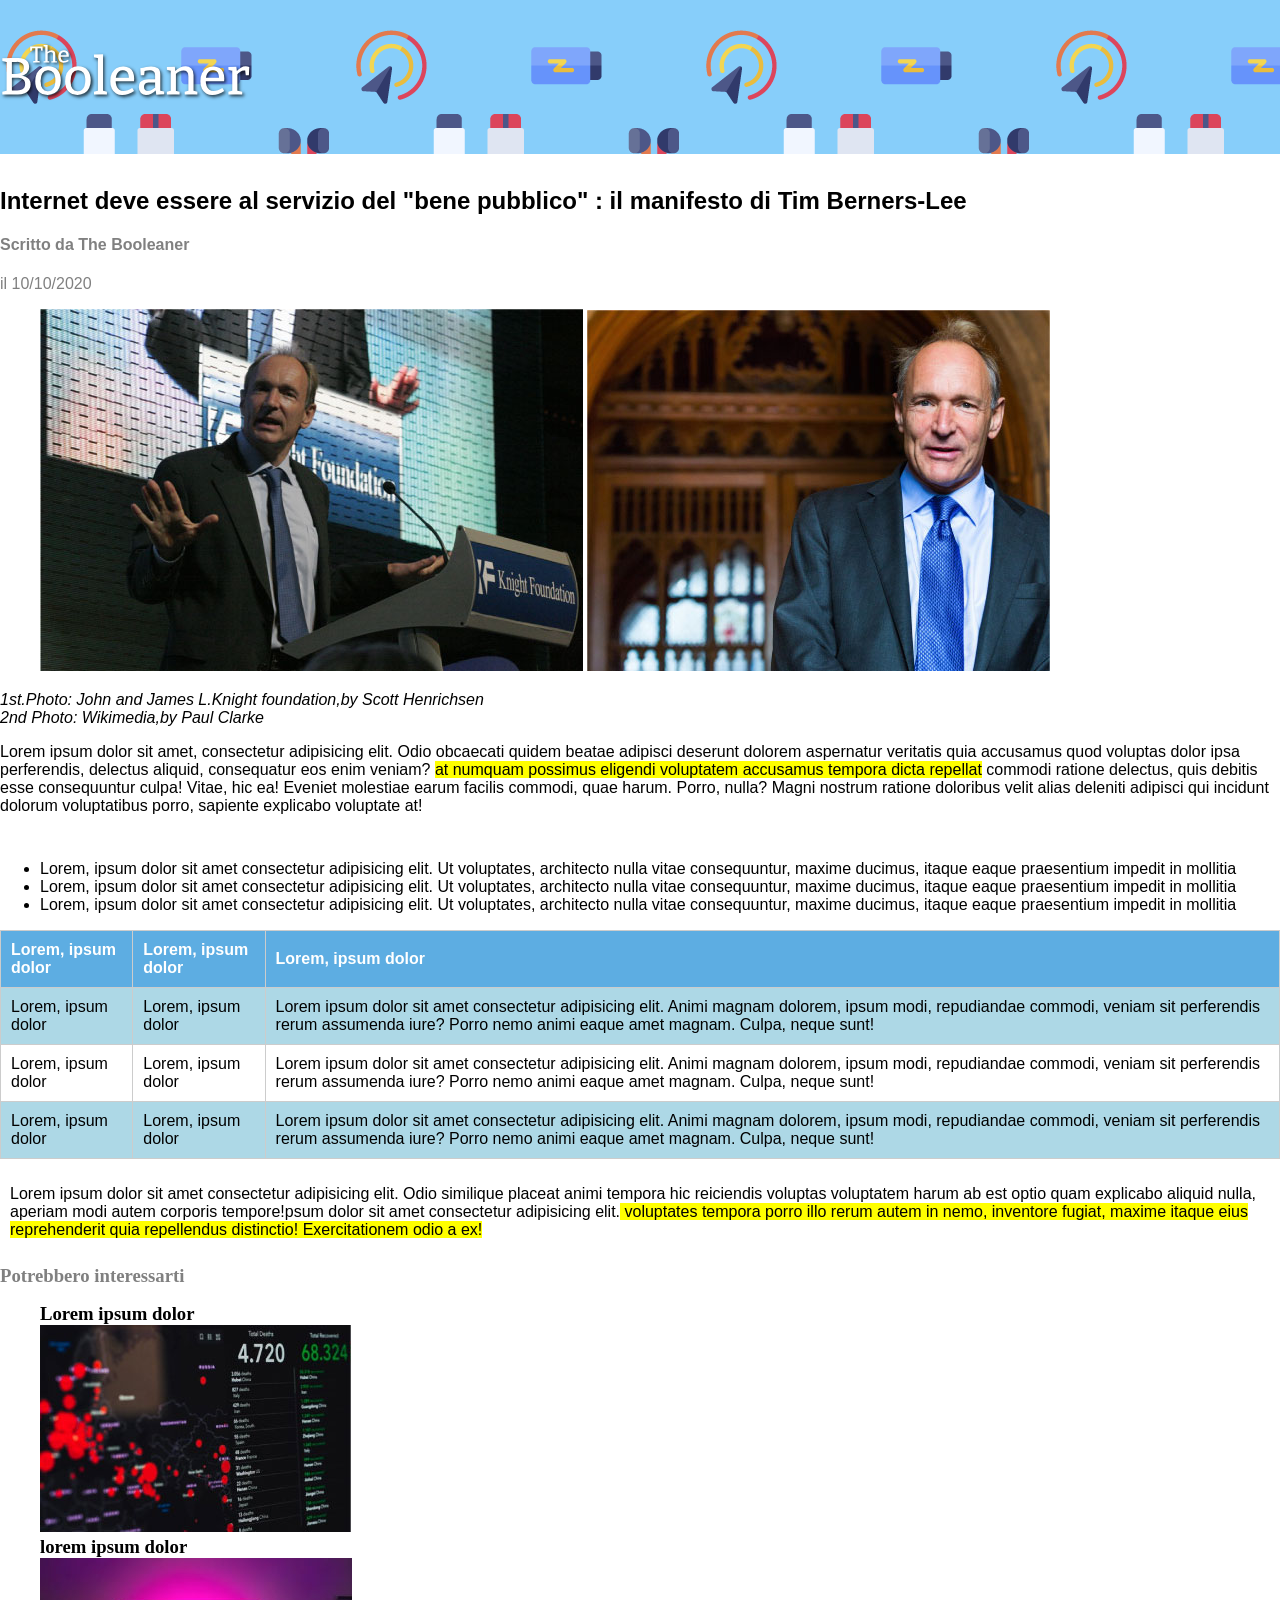
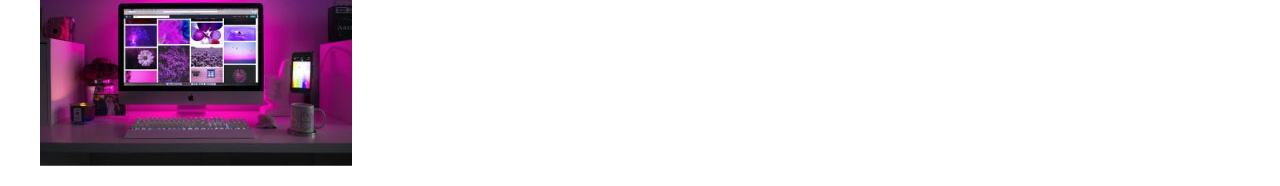
<file: index.html>
<!DOCTYPE html>
<html lang="en">

<head>
    <meta charset="UTF-8">
    <meta name="viewport" content="width=device-width, initial-scale=1.0">
    <title>The Booleaner</title>
    <link rel="stylesheet" href="./css/style.css">
</head>

<body>
    <!-- header -->
    <header>
        <img class="logo" src="./img/logo.svg" alt="Logo immagine">
    </header>
    <!--fine header -->

    <!--main -->
    <main>
        <!-- prima sezione -->
        <section>
            <!-- titolo pricipale -->
            <h1>Internet deve essere al servizio del "bene pubblico" : il manifesto di Tim Berners-Lee </h1>
            <!--fine titolo pricipale -->

            <h4 class="grey">Scritto da The Booleaner</h4>
            <!-- info data -->
            <time datetime="2020/10/10">il 10/10/2020</time>
            <!-- info data fine -->

            <figure>
                <img src="img/tim-1.jpg" alt="tim-1">
                <img src="img/tim-2.jpg" alt="tim-2">
            </figure>

            <p class="author">
                1st.Photo: John and James L.Knight foundation,by Scott Henrichsen <br>
                2nd Photo: Wikimedia,by Paul Clarke
            </p>

            <p>Lorem ipsum dolor sit amet, consectetur adipisicing elit. Odio obcaecati quidem beatae adipisci deserunt
                dolorem aspernatur veritatis quia accusamus quod voluptas dolor ipsa perferendis, delectus aliquid,
                consequatur eos enim veniam?
                <span class="evidence">at numquam possimus eligendi voluptatem accusamus tempora dicta repellat</span>
                commodi ratione
                delectus, quis debitis esse consequuntur culpa! Vitae, hic ea! Eveniet molestiae earum facilis commodi,
                quae harum. Porro, nulla?
                Magni nostrum ratione doloribus velit alias deleniti adipisci qui incidunt dolorum voluptatibus porro,
                sapiente explicabo voluptate at!
            </p>
        </section>
        <!-- fine prima sezione-->

        <!-- seconda sezione lista -->
        <section>
            <div class="lista">
                <ul>
                    <li>Lorem, ipsum dolor sit amet consectetur adipisicing elit. Ut voluptates, architecto nulla vitae
                        consequuntur, maxime ducimus, itaque eaque praesentium impedit in mollitia</li>
                    <li>Lorem, ipsum dolor sit amet consectetur adipisicing elit. Ut voluptates, architecto nulla vitae
                        consequuntur, maxime ducimus, itaque eaque praesentium impedit in mollitia</li>
                    <li>Lorem, ipsum dolor sit amet consectetur adipisicing elit. Ut voluptates, architecto nulla vitae
                        consequuntur, maxime ducimus, itaque eaque praesentium impedit in mollitia</li>
                </ul>
            </div>
            <!--fine sezione lista -->

            <!-- inizio tabella -->
            <table>
                <tr>
                    <th>Lorem, ipsum dolor</th>
                    <th>Lorem, ipsum dolor</th>
                    <th>Lorem, ipsum dolor</th>
                </tr>

                <tr class="riga-colore">
                    <td>Lorem, ipsum dolor</td>
                    <td>Lorem, ipsum dolor</td>
                    <td>Lorem ipsum dolor sit amet consectetur adipisicing elit. Animi magnam dolorem, ipsum modi,
                        repudiandae commodi, veniam sit perferendis rerum assumenda iure? Porro nemo animi eaque amet
                        magnam. Culpa, neque sunt!</td>
                </tr>

                <tr>
                    <td>Lorem, ipsum dolor</td>
                    <td>Lorem, ipsum dolor</td>
                    <td>Lorem ipsum dolor sit amet consectetur adipisicing elit. Animi magnam dolorem, ipsum modi,
                        repudiandae commodi, veniam sit perferendis rerum assumenda iure? Porro nemo animi eaque amet
                        magnam. Culpa, neque sunt!</td>
                </tr>

                <tr class="riga-colore">
                    <td>Lorem, ipsum dolor</td>
                    <td>Lorem, ipsum dolor</td>
                    <td>Lorem ipsum dolor sit amet consectetur adipisicing elit. Animi magnam dolorem, ipsum modi,
                        repudiandae commodi, veniam sit perferendis rerum assumenda iure? Porro nemo animi eaque amet
                        magnam. Culpa, neque sunt!</td>
                </tr>
            </table>
            <!-- fine tabella -->


            <!-- paragrafo -->
            <p class="space">Lorem ipsum dolor sit amet consectetur adipisicing elit. Odio similique placeat animi
                tempora hic reiciendis voluptas voluptatem harum ab est optio quam explicabo aliquid nulla, aperiam modi
                autem corporis tempore!psum dolor sit amet consectetur adipisicing elit.<span class="evidence">
                    voluptates tempora porro illo rerum
                    autem in nemo, inventore fugiat, maxime itaque eius reprehenderit quia repellendus distinctio!
                    Exercitationem odio a ex!</span></p>
            <!--fine paragrafo -->
        </section>
    </main>
    <!--fine main -->

    <!-- footer -->
    <footer>
        <h3 class="grey">Potrebbero interessarti</h3>
        <figure>
            <h3>Lorem ipsum dolor</h3>
            <img src="img/graph.jpg" alt="monitor1"><br>
            <h3>lorem ipsum dolor</h3>
            <img src="img/monitor.jpg" alt="monitor2">
        </figure>
    </footer>
    <!-- fine footer -->

</body>

</html>
</file>
<file: css/style.css>
/* header */
body{
  margin: 0%;
  padding: 0;
  box-sizing: border-box;
}



header {
    background-color: lightskyblue;
    background-image: url(../img/pattern.png);
}


.logo {
    width: 250px;
    height: 150px;
}

/* fine header */

/* main */
main {
    font-family: Arial, Helvetica, sans-serif;
}

/* info h4 */
.grey {
    color: gray
}

time {
    color: grey;
}

/* paragrafo */
.author {
    font-style: italic;
}

/* evidenziamento paragrafo */
.evidence {
    background-color: yellow;

}

section {
    padding-top: 1%;
}

table {
    width: 100%;
    border-collapse: collapse
}

th,
td {
    border: 1px solid #ccc;
    padding: 10px;
    text-align: left;
}

th {
    background-color: #5dade2;
    color: white;
}

/* colore riga */
.riga-colore {
    background-color: lightblue;
}

/* paragrafo */
.space {
    padding: 10px;
}

/* h3 footer */
h3 {
    margin: 0px
}
</file>
